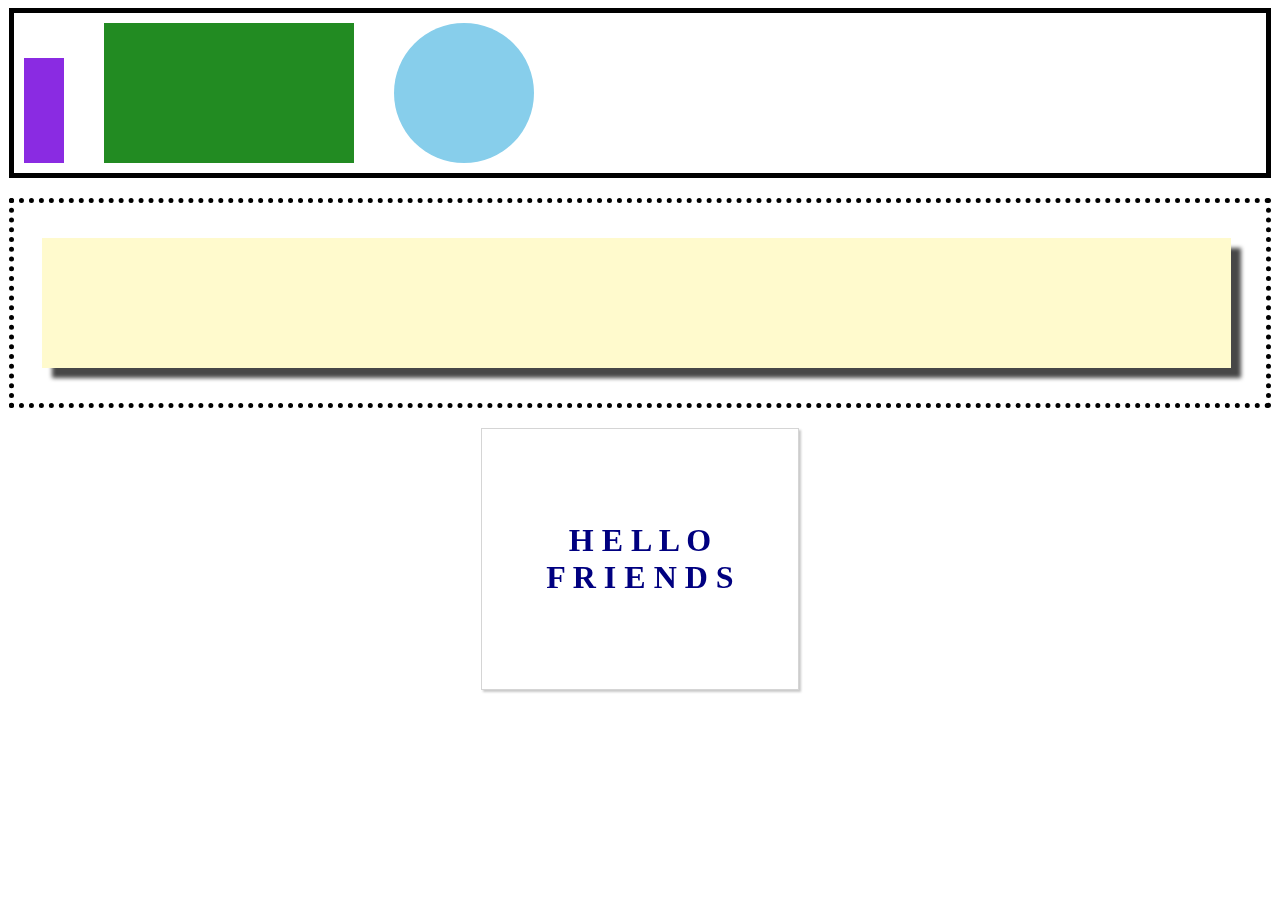
<file: drill-2/index.html>
<!DOCTYPE html>
<html>
    <head>
        <meta charset="utf-8">
        <meta http-equiv="X-UA-Compatible" content="IE=edge">
        <title>drill-2</title>
        <meta name="description" content="">
        <meta name="viewport" content="width=device-width, initial-scale=1">
        <link rel="stylesheet" href="index.css">
    </head>
    <body>
        <div id="firstBox">
            <div id="purpleRectangle"></div>
            <div id="greenRectangle"></div>
            <div id="blueCircle"></div>
        </div>
        <div id="secondBox">
            <div id="yellowBox"></div>
        </div>
        <div id="thirdBox">
            <div id="helloFriends">
                <h1>H E L L O<br>F R I E N D S</h1>
            </div>
        </div>
    </body>
</html>
</file>
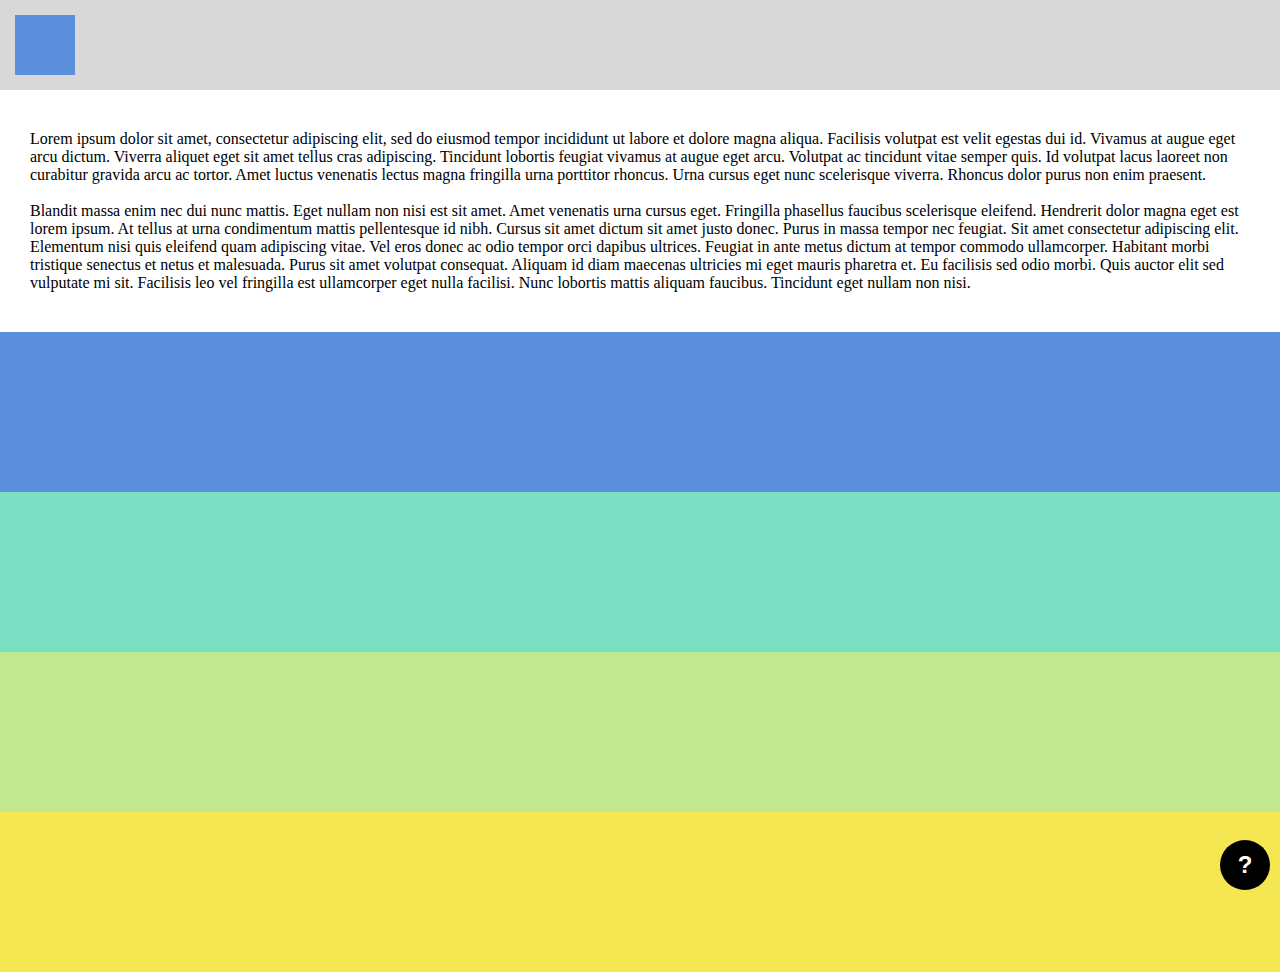
<file: drill-3/index.html>
<!DOCTYPE html>
<html>
    <head>
        <meta charset="utf-8">
        <meta http-equiv="X-UA-Compatible" content="IE=edge">
        <title>drill-3</title>
        <meta name="description" content="">
        <meta name="viewport" content="width=device-width, initial-scale=1">
        <link rel="stylesheet" href="index.css">
    </head>
    <body>
        <div id="questionButton">
            <h2>?</h2>
        </div>
        <div id="grayBar">
            <div id="blueSquare"></div>
        </div>
        <p>
            Lorem ipsum dolor sit amet, consectetur adipiscing elit, sed do eiusmod tempor incididunt ut labore et dolore magna aliqua. Facilisis volutpat est velit egestas dui id. Vivamus at augue eget arcu dictum. Viverra aliquet eget sit amet tellus cras adipiscing. Tincidunt lobortis feugiat vivamus at augue eget arcu. Volutpat ac tincidunt vitae semper quis. Id volutpat lacus laoreet non curabitur gravida arcu ac tortor. Amet luctus venenatis lectus magna fringilla urna porttitor rhoncus. Urna cursus eget nunc scelerisque viverra. Rhoncus dolor purus non enim praesent.
            <br><br>
            Blandit massa enim nec dui nunc mattis. Eget nullam non nisi est sit amet. Amet venenatis urna cursus eget. Fringilla phasellus faucibus scelerisque eleifend. Hendrerit dolor magna eget est lorem ipsum. At tellus at urna condimentum mattis pellentesque id nibh. Cursus sit amet dictum sit amet justo donec. Purus in massa tempor nec feugiat. Sit amet consectetur adipiscing elit. Elementum nisi quis eleifend quam adipiscing vitae. Vel eros donec ac odio tempor orci dapibus ultrices. Feugiat in ante metus dictum at tempor commodo ullamcorper. Habitant morbi tristique senectus et netus et malesuada. Purus sit amet volutpat consequat. Aliquam id diam maecenas ultricies mi eget mauris pharetra et. Eu facilisis sed odio morbi. Quis auctor elit sed vulputate mi sit. Facilisis leo vel fringilla est ullamcorper eget nulla facilisi. Nunc lobortis mattis aliquam faucibus. Tincidunt eget nullam non nisi.
        </p>
        <div class="colorBar" id="blueBar"></div>
        <div class="colorBar" id="turquoiseBar"></div>
        <div class="colorBar" id="greenBar"></div>
        <div class="colorBar" id="yellowBar"></div>
    </body>
</html>
</file>
<file: drill-2/index.css>
body {
    display: flex;
    flex-direction: column;
    flex-wrap: wrap;
    justify-content: center;
    align-items: center;
}

#firstBox {
    height: 160px;
    width: 99%;
    border-style: solid;
    border-width: 5px;
    margin-bottom: 20px;
    display: flex;
    align-items: flex-end;
}

#purpleRectangle {
    background-color: #8a2be2;
    height: 105px;
    width: 40px;
    margin-left: 10px;
    margin-bottom: 10px;
    margin-right: 20px;
}

#greenRectangle {
    background-color: #228b22;
    width: 250px;
    height: 140px;
    margin-left: 20px;
    margin-bottom: 10px;
    margin-right: 20px;
}

#blueCircle {
    background-color: #87ceeb;
    height: 140px;
    width: 140px;
    border-radius: 100%;
    margin-left: 20px;
    margin-bottom: 10px;
}

#secondBox {
    height: 200px;
    width: 99%;
    border-style: dotted;
    border-width: 5px;
    margin-bottom: 20px;
}

#yellowBox {
    background-color: #fffacd;
    height: 130px;
    width: 95%;
    margin-top: 35px;
    margin-left: 2.25%;
    filter: drop-shadow(10px 10px 2px #474747);
}

#thirdBox {
    height: 260px;
    width: 25%;
    border-style: solid;
    border-width: 1px;
    border-color: #d5d5d5;
    background-color: #ffffff;
    filter: drop-shadow(2px 2px 1px #c8c8c8);
    display: flex;
    justify-content: center;
    align-items: center;
}

h1 {
    color: #000080;
    text-align: center;
}
</file>
<file: drill-3/index.css>
body{
    margin: 0;
}

body {
    overscroll-behavior: "bounce";
}

#questionButton {
    background-color: #000000;
    border-radius: 100%;
    height: 50px;
    width: 50px;
    position: fixed;    
    bottom: 10px;
    right: 10px;
    display: flex;
    align-items: center;
    justify-content: center;
}

#questionButton:hover {
    cursor: pointer;
    background-color: #222222;
}

h2 {
    color: #ffffff;
    font-family: Arial, Helvetica, sans-serif;
}

#grayBar {
    background-color: #d8d8d8;
    height: 90px;
    width: 100%;
    display: flex;
    align-items: center;
}

#blueSquare {
    background-color: #5b8fdc;
    height: 60px;
    width: 60px;
    margin: 15px
}

p {
    margin: 40px 30px 40px 30px;
}

.colorBar {
    height: 160px;
    width: 100%;
}

#blueBar {
    background-color: #5b8fdc;
}

#turquoiseBar {
    background-color: #7be0c3;
}

#greenBar {
    background-color: #c2e791;
}

#yellowBar {
    background-color: #f5e752;
}
</file>
